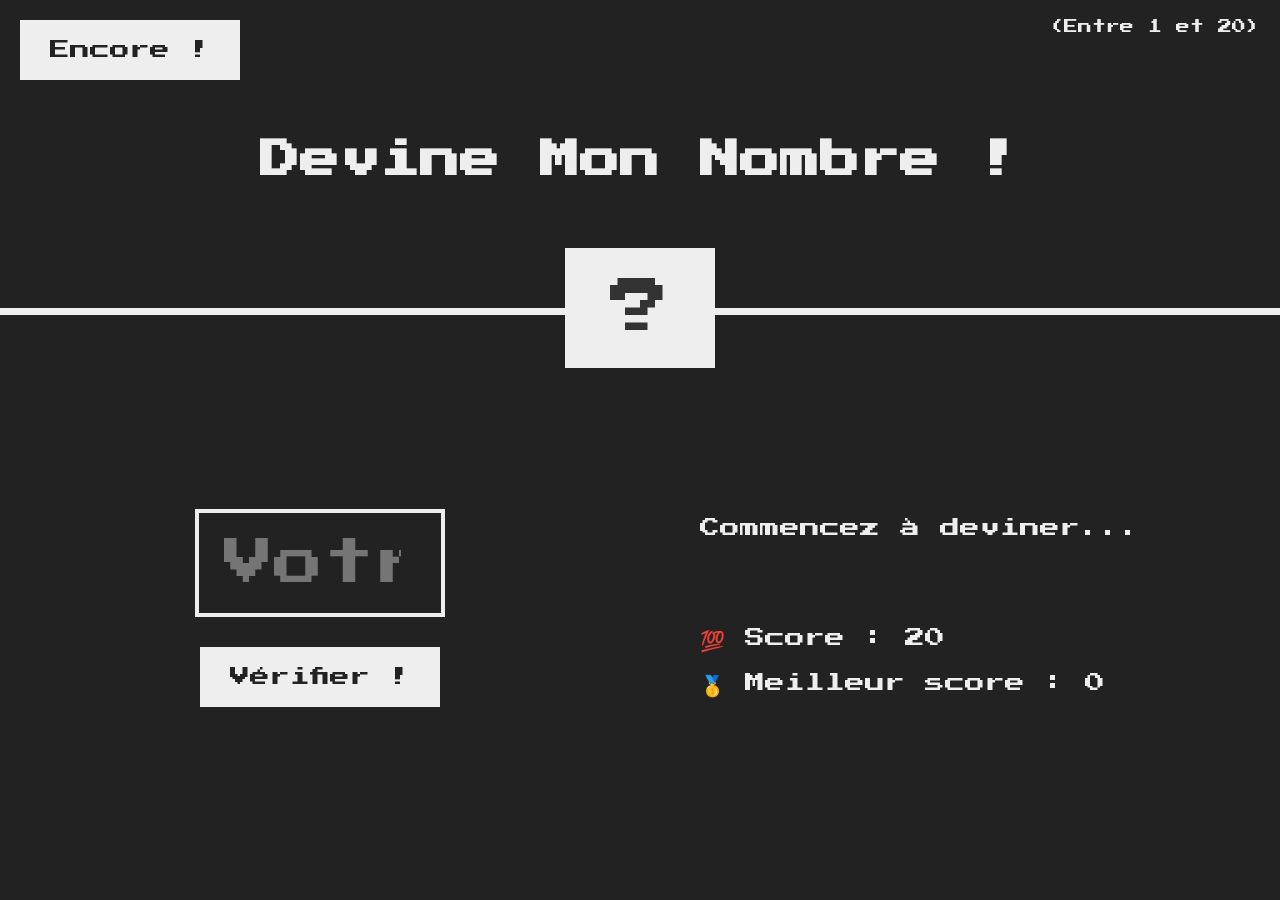
<file: guessme/index.html>
<!DOCTYPE html>
<html lang="fr">
  <head>
    <meta charset="UTF-8" />
    <meta name="viewport" content="width=device-width, initial-scale=1.0" />
    <meta http-equiv="X-UA-Compatible" content="ie=edge" />
    <link rel="stylesheet" href="style.css" />
    <title>Devine Mon Nombre !</title>
  </head>
  <body>
    <header>
      <h1>Devine Mon Nombre !</h1>
      <p class="between">(Entre 1 et 20)</p>
      <button class="btn again">Encore !</button>
      <div class="number">?</div>
    </header>
    <main>
      <section class="left">
        <input type="number" class="guess" placeholder="Votre supposition" />
        <button class="btn check">Vérifier !</button>
      </section>
      <section class="right">
        <p class="message">Commencez à deviner...</p>
        <p class="label-score">💯 Score : <span class="score">20</span></p>
        <p class="label-highscore">
          🥇 Meilleur score : <span class="highscore">0</span>
        </p>
      </section>
    </main>
    <script src="script.js"></script>
  </body>
</html>
</file>
<file: guessme/style.css>
@import url("https://fonts.googleapis.com/css?family=Press+Start+2P&display=swap");

* {
  margin: 0;
  padding: 0;
  box-sizing: inherit;
}

html {
  font-size: 62.5%;
  box-sizing: border-box;
}

body {
  font-family: "Press Start 2P", sans-serif;
  color: #eee;
  background-color: #222;
  /* background-color: #60b347; */
}

/* LAYOUT */
header {
  position: relative;
  height: 35vh;
  border-bottom: 7px solid #eee;
}

main {
  height: 65vh;
  color: #eee;
  display: flex;
  align-items: center;
  justify-content: space-around;
}

.left {
  width: 52rem;
  display: flex;
  flex-direction: column;
  align-items: center;
}

.right {
  width: 52rem;
  font-size: 2rem;
}

/* ELEMENTS STYLE */
h1 {
  font-size: 4rem;
  text-align: center;
  position: absolute;
  width: 100%;
  top: 52%;
  left: 50%;
  transform: translate(-50%, -50%);
}

.number {
  background: #eee;
  color: #333;
  font-size: 6rem;
  width: 15rem;
  padding: 3rem 0rem;
  text-align: center;
  position: absolute;
  bottom: 0;
  left: 50%;
  transform: translate(-50%, 50%);
}

.between {
  font-size: 1.4rem;
  position: absolute;
  top: 2rem;
  right: 2rem;
}

.again {
  position: absolute;
  top: 2rem;
  left: 2rem;
}

.guess {
  background: none;
  border: 4px solid #eee;
  font-family: inherit;
  color: inherit;
  font-size: 5rem;
  padding: 2.5rem;
  width: 25rem;
  text-align: center;
  display: block;
  margin-bottom: 3rem;
}

.btn {
  border: none;
  background-color: #eee;
  color: #222;
  font-size: 2rem;
  font-family: inherit;
  padding: 2rem 3rem;
  cursor: pointer;
}

.btn:hover {
  background-color: #ccc;
}

.message {
  margin-bottom: 8rem;
  height: 3rem;
}

.label-score {
  margin-bottom: 2rem;
}
</file>
